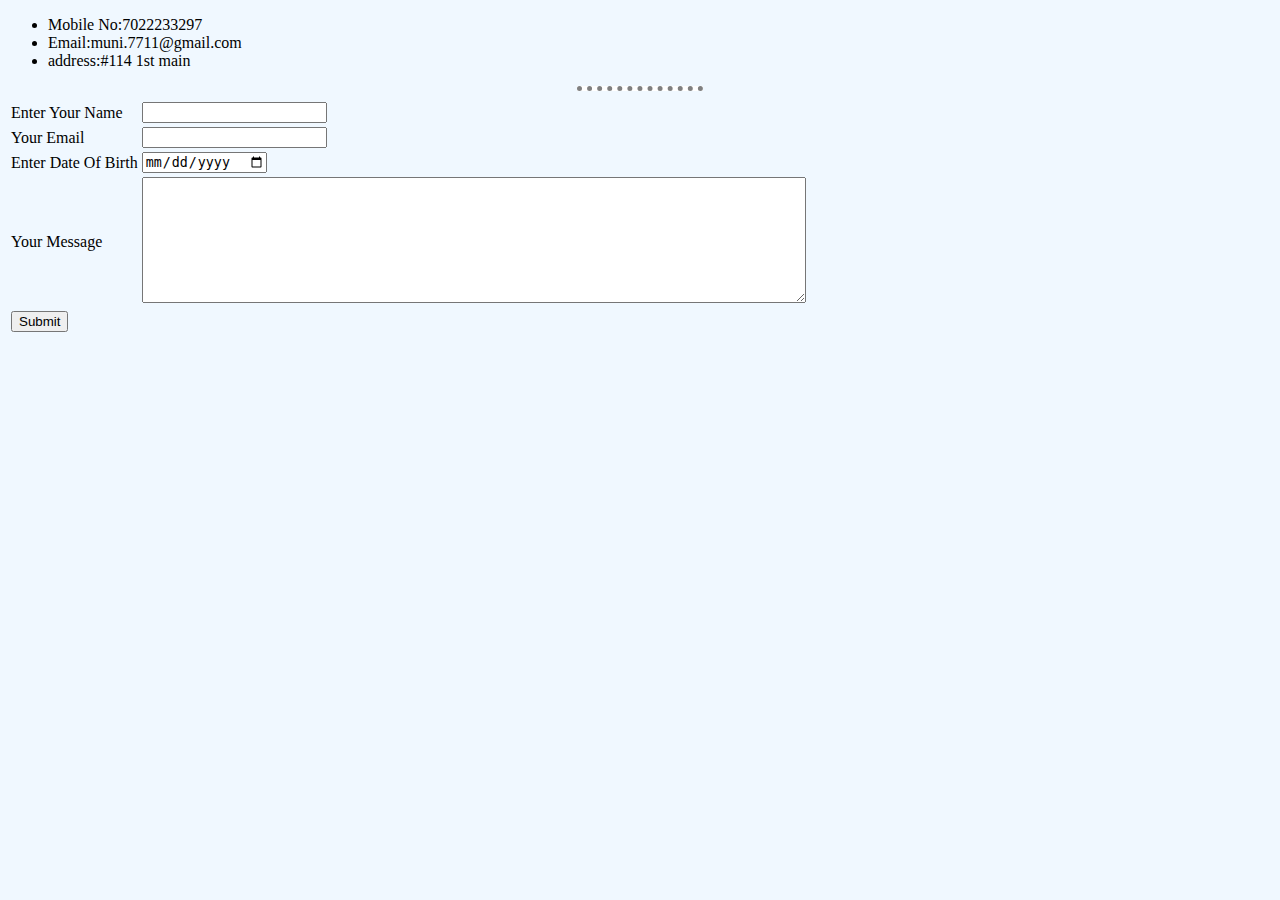
<file: contactus.html>
<!DOCTYPE html>
<html lang="en" dir="ltr">

<head>
  <meta charset="utf-8">
  <title>Contact Us</title>
  <link rel="stylesheet" href="css/styles.css">
</head>

<body>
  <ul>
    <li>Mobile No:7022233297</li>
    <li>Email:muni.7711@gmail.com</li>
    <li>address:#114 1st main</li>
  </ul>
  <hr>
  <form enctype="text/plain" action="mailto:muniswamy@bounceshare.com" method="post">
    <table>
      <tr>
        <td><label>Enter Your Name </label></td>
        <td><input type="text" name="Your Name" value=""></td>
      </tr>
      <tr>
        <td><label>Your Email </label></td>
        <td><input type="email" name="Your Email" value=""></td>
      </tr>
      <tr>
        <td> <label>Enter Date Of Birth</label>
        </td>
        <td><input type="date" name="Date Of Birth" value="">
        </td>
      </tr>
      <tr>
        <td>Your Message</td>
        <td><textarea name="Text Message" rows="8" cols="80"></textarea>
        </td>
      </tr>
      <tr>
      <td><input type="submit" name=""></td>
      </tr>
    </table>







  </form>
</body>

</html>
</file>
<file: css/styles.css>
body {
  background-color: aliceblue;
}

hr {
  background-color: white;
  border-style: none;
  border-top-style: dotted;
  width: 10%;
  border-color: grey;
  border-width: 5px;
}

h1 {

 font-family:"Times New Roman", Times, serif ;
  color: #66bfbf;

}

h3 {

 font-family:"Times New Roman", Times, serif ;
  color: #66bfbf;

}
</file>
